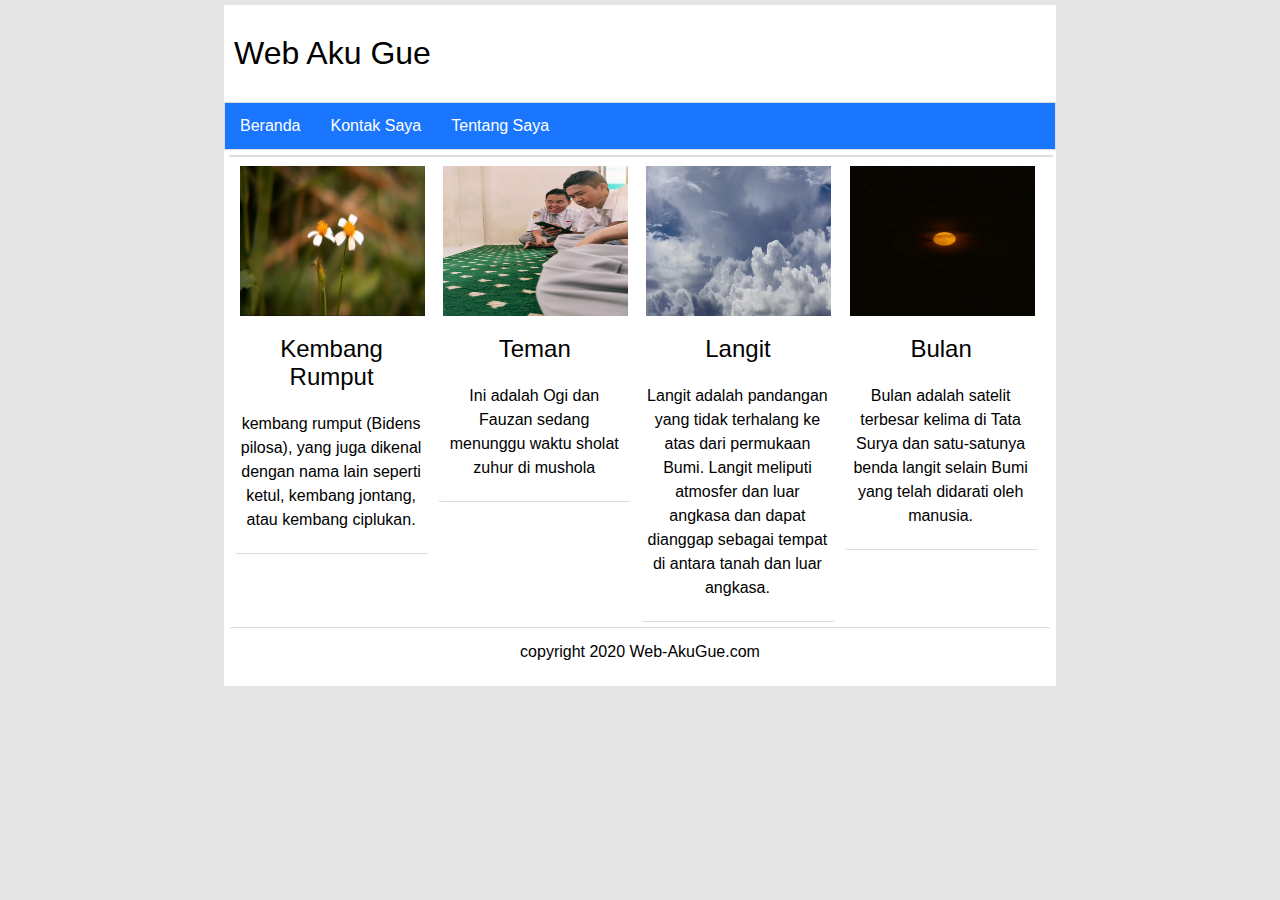
<file: index.html>
<!DOCTYPE html>
<html lang="en">
    <head>
        <meta name="viewport" content="width=device-width", initial-scale="1.0">
        <meta http-equiv="X-UA-Compatible" content="ie=edge">
        <title>Beranda</title>
        <link rel="stylesheet" href="style.css">
    </head>
    <body>
        <div class="container">
            <header>
                <div class="logo">
                    Web Aku Gue
                    </div>
                    </header>
                    <nav>
                        <ul>
                            <li><a href="index.html">Beranda</a></li>
                            <li><a href="kontak-saya.html">Kontak Saya</a></li>
                            <li><a href="tentang-saya.html">Tentang Saya</a></li>
                        </ul>
                    </nav>
                    <article>
                        <div class="konten">
                            <a href="Kembang Rumput.html"><img src="Kembang Rumput.jpg"></a>
                            <div class="judul">
                                <a href="Kembang Rumput.html">Kembang Rumput</a>
                        </div>
                        <p>kembang rumput (Bidens pilosa), yang juga dikenal dengan nama lain seperti ketul, kembang jontang, atau kembang ciplukan.</p>
                        </div>
                        <div class="konten">
                            <a href="kwn.html"><img src="kwn.jpg"></a>
                            <div class="judul">
                                <a href="kwn.html">Teman</a>
                        </div>
                        <p>Ini adalah Ogi dan Fauzan sedang menunggu waktu sholat zuhur di mushola</p>
                        </div>
                        <div class="konten">
                            <a href="Langit.html"><img src="Langit.jpg"></a>
                            <div class="judul">
                                <a href="Langit.html">Langit</a>
                        </div>
                        <p>Langit adalah pandangan yang tidak terhalang ke atas dari permukaan Bumi. Langit meliputi atmosfer dan luar angkasa dan dapat dianggap sebagai tempat di antara tanah dan luar angkasa.</p>
                        </div>
                        <div class="konten">
                            <a href="Bulan.html"><img src="Bulan.jpg"></a>
                            <div class="judul">
                                <a href="Bulan.html">Bulan</a>
                        </div>
                        <p>Bulan adalah satelit terbesar kelima di Tata Surya dan satu-satunya benda langit selain Bumi yang telah didarati oleh manusia.</p>
                        </div>
                    </article>

                    <footer>
                        copyright 2020 Web-AkuGue.com
                    </footer>
                    </div>
    </body>
</html>
</file>
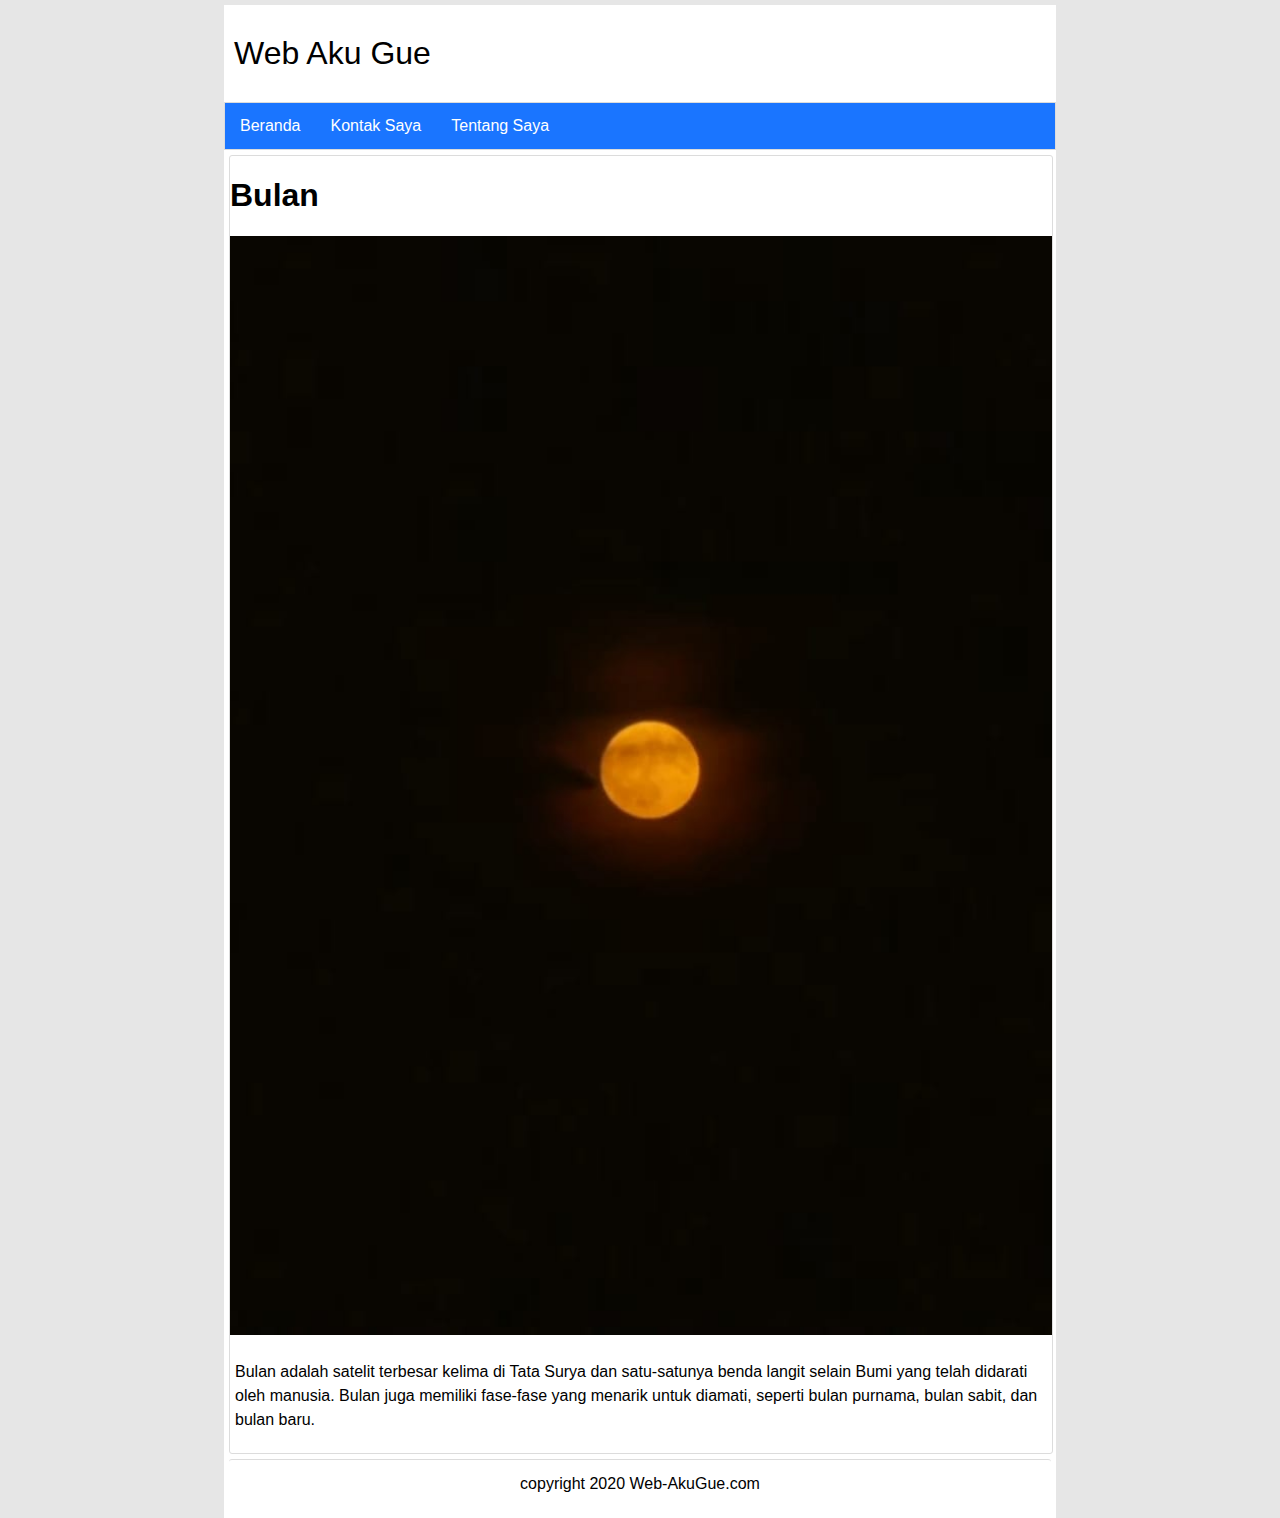
<file: Bulan.html>
<!DOCTYPE html>
<html lang="en">
<head>
    <meta name="viewport" content="width=device-width, initial-scale=1.0">
    <meta http-equiv="X-UA-Compatible" content="ie=edge">
    <title>Bulan</title>
    <link rel="stylesheet" href="style.css">
</head>
<body>
    <div class="container">
        <header>
            <div class="logo">Web Aku Gue</div>
        </header>
        <nav>
            <ul>
                <li><a href="index.html">Beranda</a></li>
                <li><a href="kontak-saya.html">Kontak Saya</a></li>
                <li><a href="tentang-saya.html">Tentang Saya</a></li>
            </ul>
        </nav>
        <article>
            <h1>Bulan</h1>
            <img src="Bulan.jpg" alt="Bulan" style="width:100%; height:auto;">
            <p>Bulan adalah satelit terbesar kelima di Tata Surya dan satu-satunya benda langit selain Bumi yang telah didarati oleh manusia. Bulan juga memiliki fase-fase yang menarik untuk diamati, seperti bulan purnama, bulan sabit, dan bulan baru.</p>
        </article>
        <footer>
            copyright 2020 Web-AkuGue.com
        </footer>
    </div>
</body>
</html>
</file>
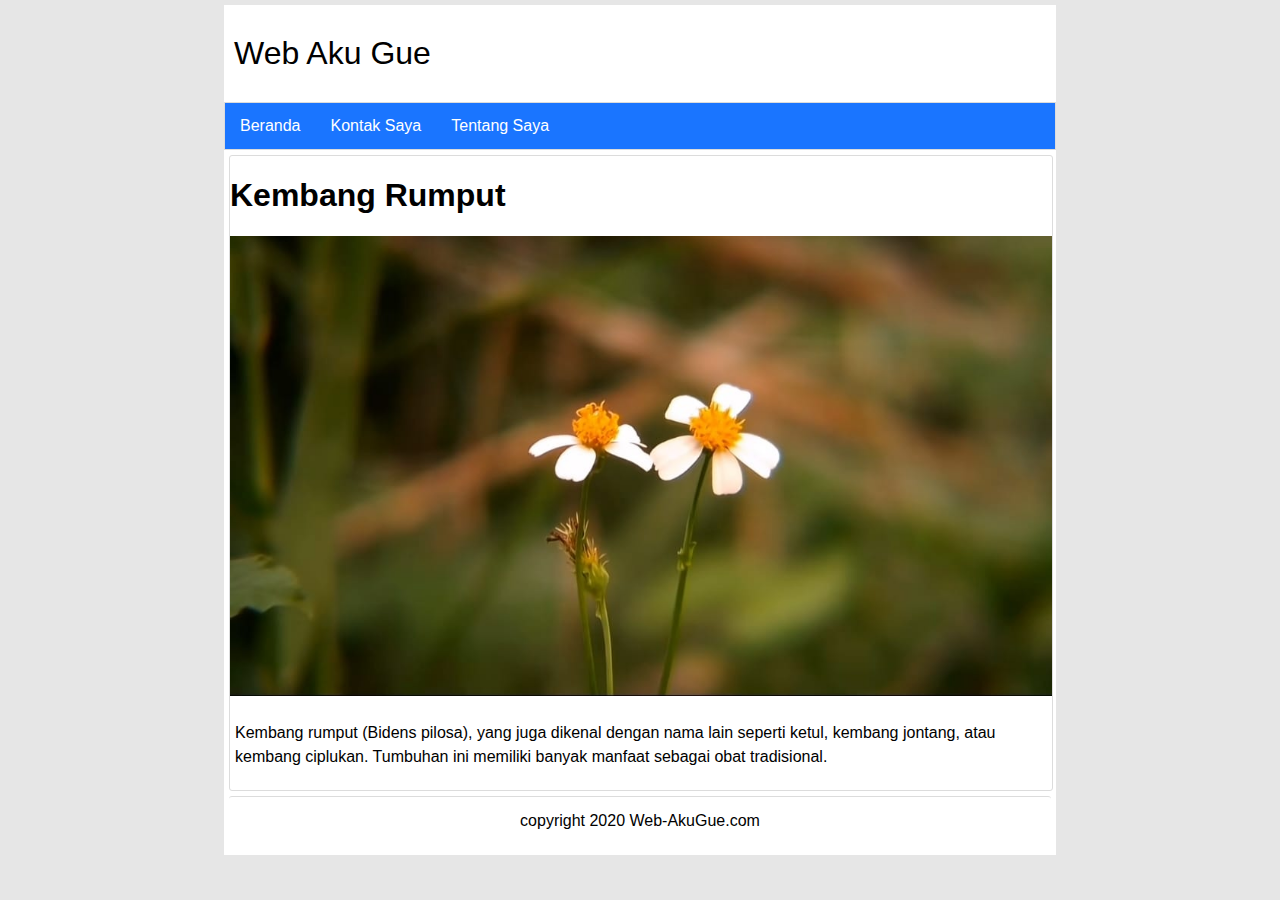
<file: Kembang Rumput.html>
<!DOCTYPE html>
<html lang="en">
<head>
    <meta name="viewport" content="width=device-width, initial-scale=1.0">
    <meta http-equiv="X-UA-Compatible" content="ie=edge">
    <title>Kembang Rumput</title>
    <link rel="stylesheet" href="style.css">
</head>
<body>
    <div class="container">
        <header>
            <div class="logo">Web Aku Gue</div>
        </header>
        <nav>
            <ul>
                <li><a href="index.html">Beranda</a></li>
                <li><a href="kontak-saya.html">Kontak Saya</a></li>
                <li><a href="tentang-saya.html">Tentang Saya</a></li>
            </ul>
        </nav>
        <article>
            <h1>Kembang Rumput</h1>
            <img src="Kembang Rumput.jpg" alt="Kembang Rumput" style="width:100%; height:auto;">
            <p>Kembang rumput (Bidens pilosa), yang juga dikenal dengan nama lain seperti ketul, kembang jontang, atau kembang ciplukan. Tumbuhan ini memiliki banyak manfaat sebagai obat tradisional.</p>
        </article>
        <footer>
            copyright 2020 Web-AkuGue.com
        </footer>
    </div>
</body>
</html>
</file>
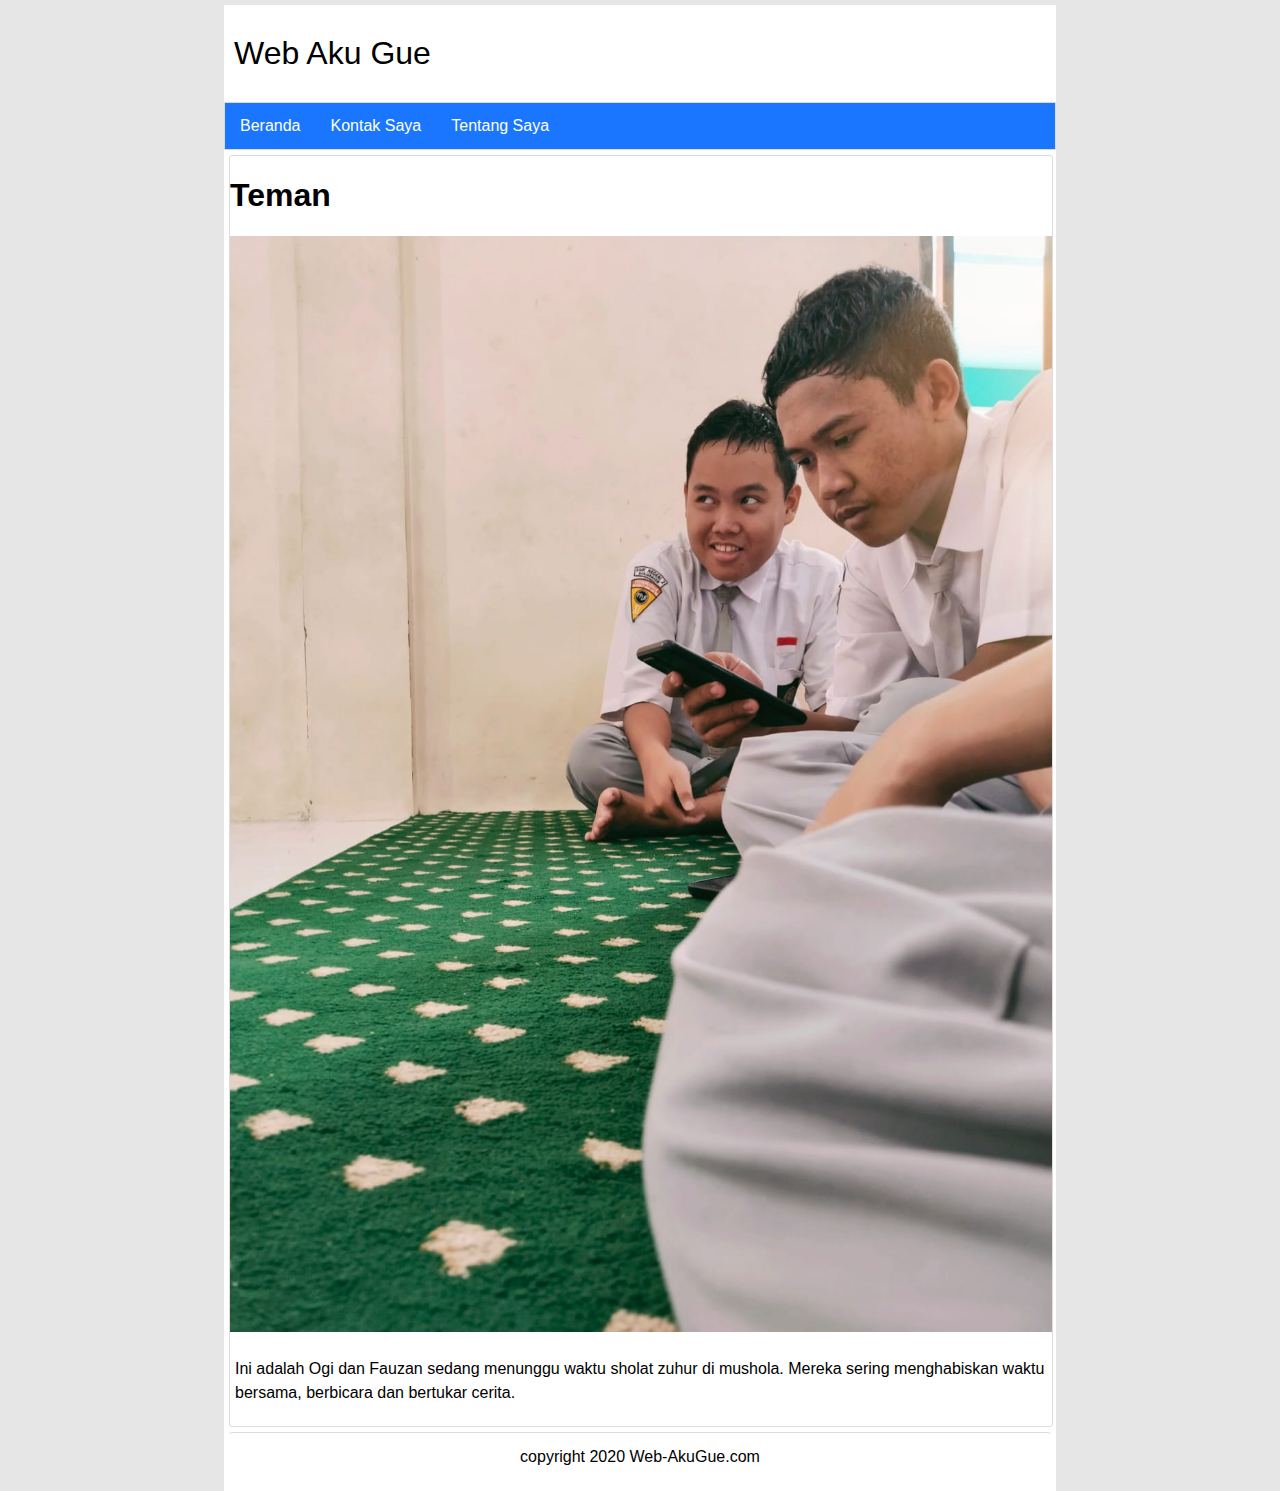
<file: kwn.html>
<!DOCTYPE html>
<html lang="en">
<head>
    <meta name="viewport" content="width=device-width, initial-scale=1.0">
    <meta http-equiv="X-UA-Compatible" content="ie=edge">
    <title>Teman</title>
    <link rel="stylesheet" href="style.css">
</head>
<body>
    <div class="container">
        <header>
            <div class="logo">Web Aku Gue</div>
        </header>
        <nav>
            <ul>
                <li><a href="index.html">Beranda</a></li>
                <li><a href="kontak-saya.html">Kontak Saya</a></li>
                <li><a href="tentang-saya.html">Tentang Saya</a></li>
            </ul>
        </nav>
        <article>
            <h1>Teman</h1>
            <img src="kwn.jpg" alt="Teman" style="width:100%; height:auto;">
            <p>Ini adalah Ogi dan Fauzan sedang menunggu waktu sholat zuhur di mushola. Mereka sering menghabiskan waktu bersama, berbicara dan bertukar cerita.</p>
        </article>
        <footer>
            copyright 2020 Web-AkuGue.com
        </footer>
    </div>
</body>
</html>
</file>
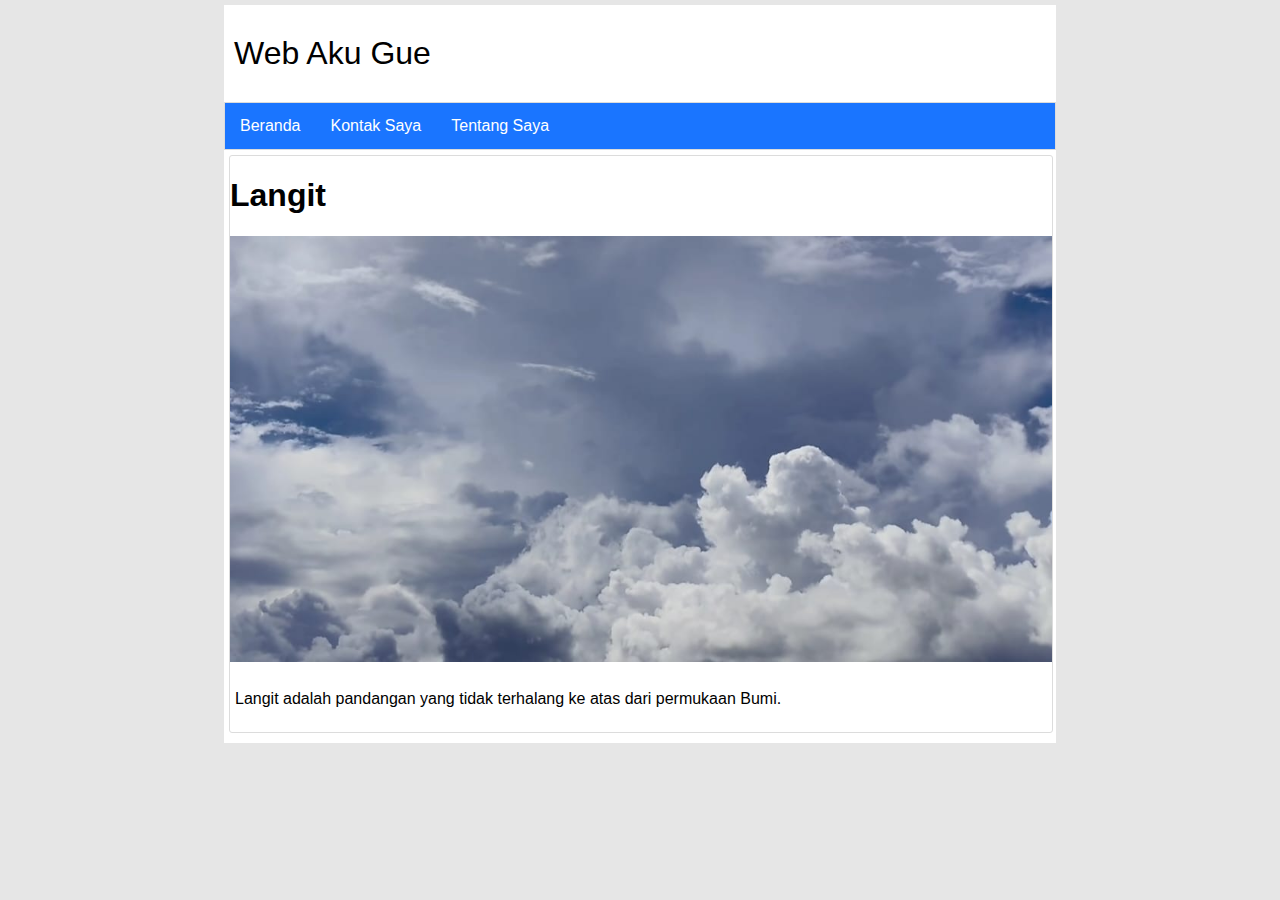
<file: Langit.html>
<!DOCTYPE html>
<html lang="en">
<head>
    <meta name="viewport" content="width=device-width, initial-scale=1.0">
    <meta http-equiv="X-UA-Compatible" content="ie=edge">
    <title>Langit</title>
    <link rel="stylesheet" href="style.css">
</head>
<body>
    <div class="container">
        <header>
            <div class="logo">Web Aku Gue</div>
        </header>
        <nav>
            <ul>
                <li><a href="index.html">Beranda</a></li>
                <li><a href="kontak-saya.html">Kontak Saya</a></li>
                <li><a href="tentang-saya.html">Tentang Saya</a></li>
            </ul>
        </nav>
        <article>
            <h1>Langit</h1>
            <img src="Langit.jpg" alt="Langit" style="width:100%; height:auto;">
            <p>Langit adalah pandangan yang tidak terhalang ke atas dari permukaan Bumi.</p>
            </article>
            </div>
            </body>
            </html>
</file>
<file: style.css>
body {
    font-family: Arial, Helvetica, sans-serif;
    background: #e6e6e6;
    padding: 0;
    margin: 0;
}

.container {
    width: 65%;
    background: white;
    margin: auto;
    margin-top: 5px;
    padding-bottom: 5px;
}

.logo {
    font-size: xx-large;
    padding: 30px 0 30px 10px;
}

nav ul {
    list-style-type: none;
    margin: 0;
    padding: 0;
    overflow: hidden;
    background-color: #1a75ff;
    border: 1px solid gainsboro;
}

nav li {
    float: left;
}

nav li a {
    display: inline-block;
    color: #ffffff;
    text-align: center;
    padding: 14px 15px;
    text-decoration: none;
}

nav li a:hover {
    opacity: 0.9;
    background-color: #3385ff;
}

article {
    width: 98.8%;
    border-radius: 3px;
    margin: 5px;
    border: 1px solid gainsboro;
    clear: both; 
}

article p {
    padding: 5px 6px 5px 5px;
    line-height: 1.5;
}

article .konten {
    width: 23.5%;
    margin: 5px;
    border-radius: 3px;
    border-bottom: 1px solid gainsboro;
    float: left;
    text-align: center;
}

article .konten img {
    width: 95.8%;
    height: 150px;
    margin: 5px;
}

article .konten .judul {
    margin: 10px 0;
    font-size: x-large;
}

article .konten .judul a {
    text-decoration: none;
    color: #020101;
}

article .konten a:hover {
    opacity: 0.9;
}

footer {
    clear: both;
    width: 98.8%;
    text-align: center;
    margin: 5px;
    border-radius: 3px;
    border-top: 1px solid gainsboro;
    padding-top: 15px;
    padding-bottom: 15px;
}
</file>
